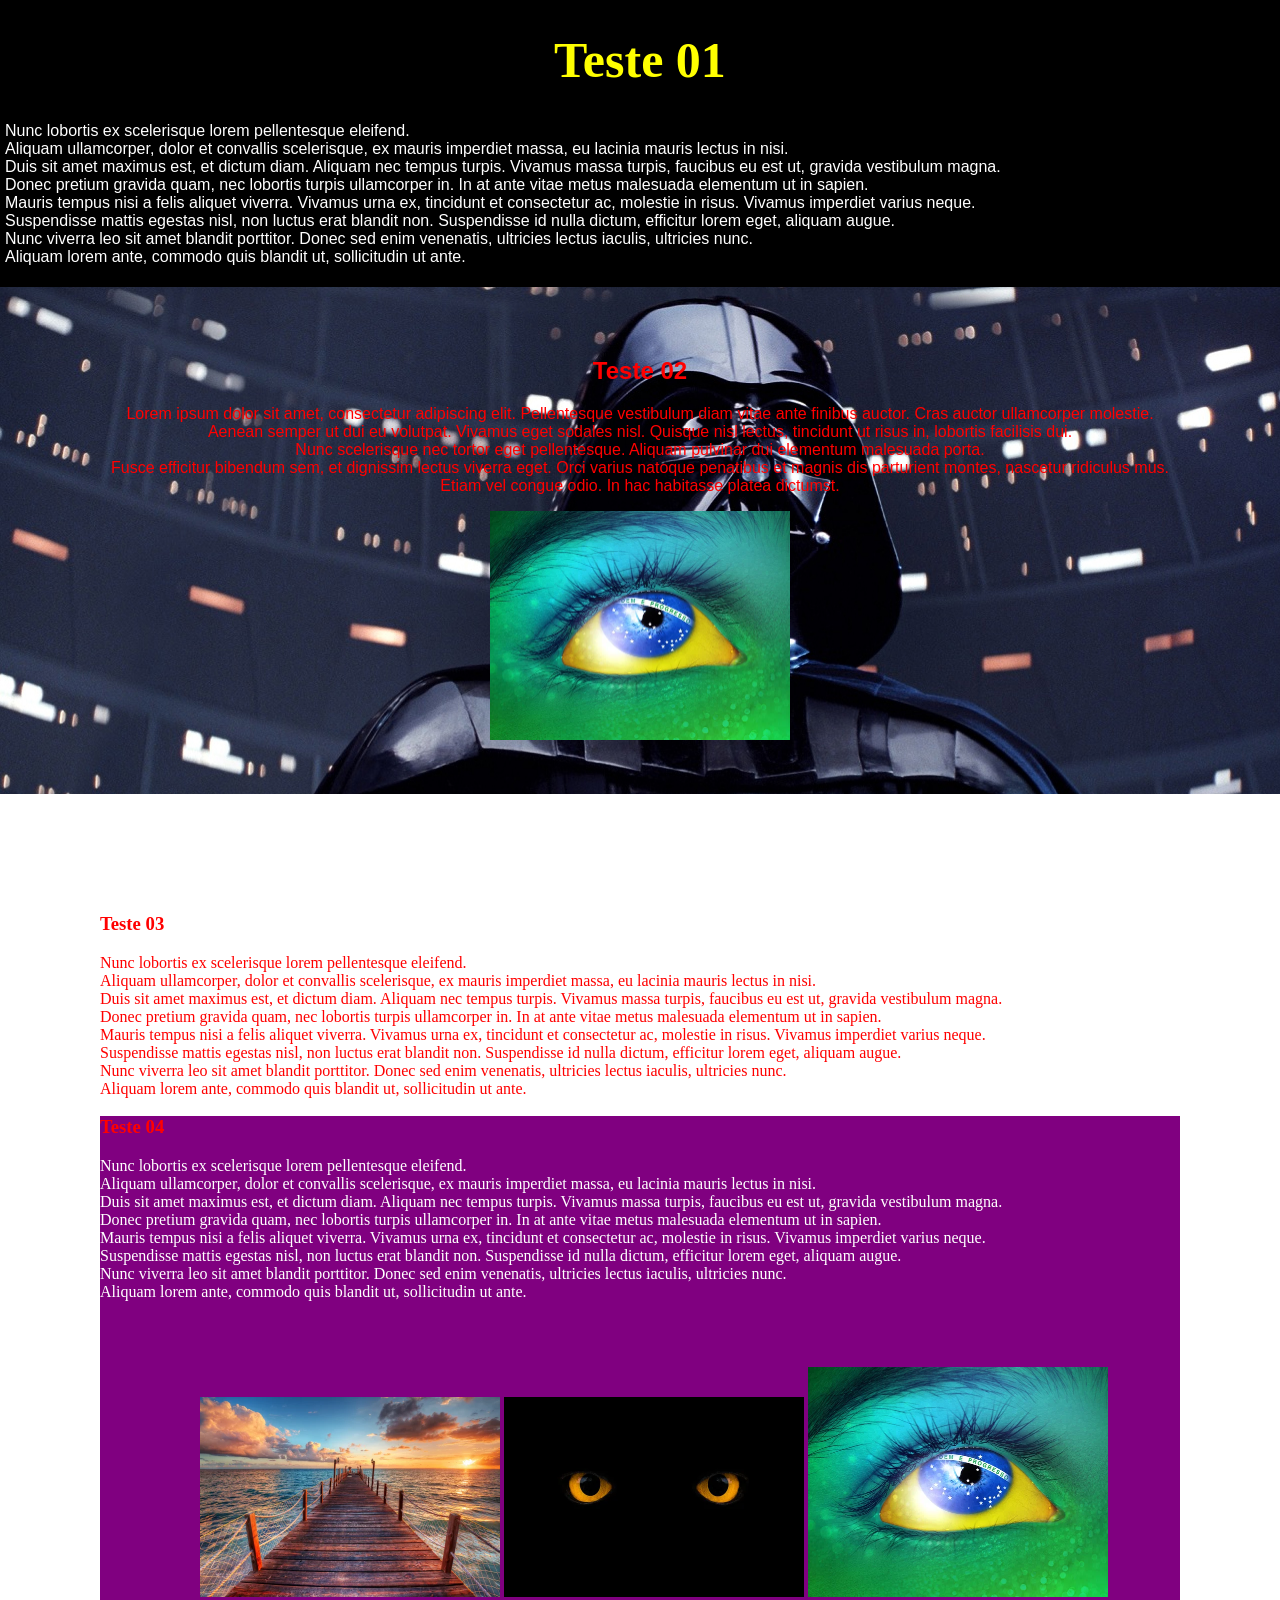
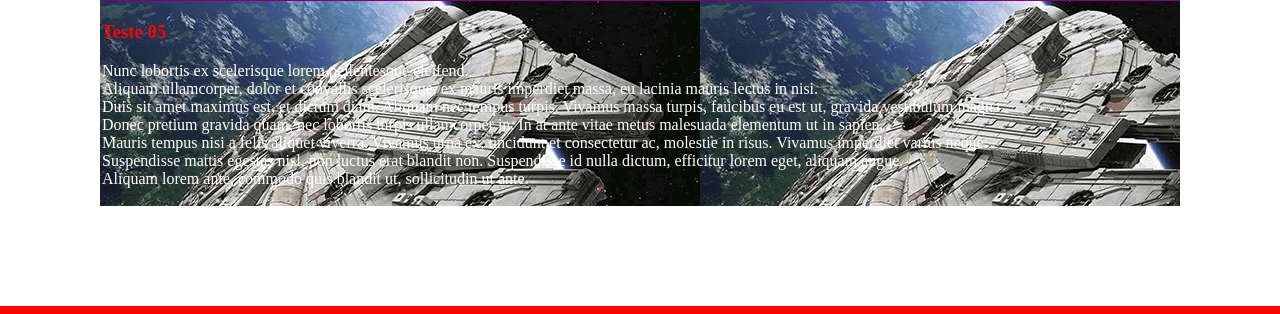
<file: Praticando010/index.html>
<!DOCTYPE html>
<html lang="pt-br">
<head>
	<meta charset="UTF-8">
	<meta name="viewport" content="width=device-width, initial-scale=1.0">
	<meta http-equiv="X-UA-Compatible" content="ie=edge">
    <title>Teste 08</title>
	<link href="style/estilo.css" rel="stylesheet" type="text/css">
</head>
<body>
<script src="js/teste.js"></script>
	<div id="fundo01">
		<h1> Teste 01 </h1>
		<p> 
			Nunc lobortis ex scelerisque lorem pellentesque eleifend.<br> 
			Aliquam ullamcorper, dolor et convallis scelerisque, ex mauris imperdiet massa, eu lacinia mauris lectus in nisi.<br> 
			Duis sit amet maximus est, et dictum diam. Aliquam nec tempus turpis. Vivamus massa turpis, faucibus eu est ut, gravida vestibulum magna.<br> 
			Donec pretium gravida quam, nec lobortis turpis ullamcorper in. In at ante vitae metus malesuada elementum ut in sapien.<br> 
			Mauris tempus nisi a felis aliquet viverra. Vivamus urna ex, tincidunt et consectetur ac, molestie in risus. Vivamus imperdiet varius neque.<br> 
			Suspendisse mattis egestas nisl, non luctus erat blandit non. Suspendisse id nulla dictum, efficitur lorem eget, aliquam augue.<br> 
			Nunc viverra leo sit amet blandit porttitor. Donec sed enim venenatis, ultricies lectus iaculis, ultricies nunc.<br> 
			Aliquam lorem ante, commodo quis blandit ut, sollicitudin ut ante. 
		</p>
	</div>
	<div id="fundo02">
		<h2> Teste 02 </h2>
		<p> 
			Lorem ipsum dolor sit amet, consectetur adipiscing elit. 
			Pellentesque vestibulum diam vitae ante finibus auctor. Cras auctor ullamcorper molestie.<br> 
			Aenean semper ut dui eu volutpat. Vivamus eget sodales nisl. Quisque nisl lectus, tincidunt ut risus in, lobortis facilisis dui.<br> 
			Nunc scelerisque nec tortor eget pellentesque. Aliquam pulvinar dui elementum malesuada porta.<br> 
			Fusce efficitur bibendum sem, et dignissim lectus viverra eget. Orci varius natoque penatibus et magnis dis parturient montes, nascetur ridiculus mus.<br> 
			Etiam vel congue odio. In hac habitasse platea dictumst.
		</p>
		<img src=".\imagens\br.webp">
	</div>
	<div id="fundo03">
		<h3> Teste 03 </h3>
		<p> 
			Nunc lobortis ex scelerisque lorem pellentesque eleifend.<br> 
			Aliquam ullamcorper, dolor et convallis scelerisque, ex mauris imperdiet massa, eu lacinia mauris lectus in nisi.<br>
			Duis sit amet maximus est, et dictum diam. Aliquam nec tempus turpis. Vivamus massa turpis, faucibus eu est ut, gravida vestibulum magna.<br>
			Donec pretium gravida quam, nec lobortis turpis ullamcorper in. In at ante vitae metus malesuada elementum ut in sapien.<br> 
			Mauris tempus nisi a felis aliquet viverra. Vivamus urna ex, tincidunt et consectetur ac, molestie in risus. Vivamus imperdiet varius neque.<br> 
			Suspendisse mattis egestas nisl, non luctus erat blandit non. Suspendisse id nulla dictum, efficitur lorem eget, aliquam augue.<br> 
			Nunc viverra leo sit amet blandit porttitor. Donec sed enim venenatis, ultricies lectus iaculis, ultricies nunc.<br> 
			Aliquam lorem ante, commodo quis blandit ut, sollicitudin ut ante. 
		</p>
	<div id="fundo04">
		<h3> Teste 04 </h3>
		<p> 
			Nunc lobortis ex scelerisque lorem pellentesque eleifend.<br> 
			Aliquam ullamcorper, dolor et convallis scelerisque, ex mauris imperdiet massa, eu lacinia mauris lectus in nisi.<br>
			Duis sit amet maximus est, et dictum diam. Aliquam nec tempus turpis. Vivamus massa turpis, faucibus eu est ut, gravida vestibulum magna.<br>
			Donec pretium gravida quam, nec lobortis turpis ullamcorper in. In at ante vitae metus malesuada elementum ut in sapien.<br> 
			Mauris tempus nisi a felis aliquet viverra. Vivamus urna ex, tincidunt et consectetur ac, molestie in risus. Vivamus imperdiet varius neque.<br> 
			Suspendisse mattis egestas nisl, non luctus erat blandit non. Suspendisse id nulla dictum, efficitur lorem eget, aliquam augue.<br> 
			Nunc viverra leo sit amet blandit porttitor. Donec sed enim venenatis, ultricies lectus iaculis, ultricies nunc.<br> 
			Aliquam lorem ante, commodo quis blandit ut, sollicitudin ut ante.
		</p>
		<div class="imagensfundo04">
			<img src=".\imagens\p.webp">
		</div>
		<div class="imagensfundo04">
			<img src=".\imagens\olho.webp" id="tamanho">
		</div>
		<div class="imagensfundo04">
			<img src=".\imagens\br.webp" id="tamanho">
		</div>
	</div>
	<div id="fundo05">
		<h3> Teste 05 </h3>
		<p> 
			Nunc lobortis ex scelerisque lorem pellentesque eleifend.<br> 
			Aliquam ullamcorper, dolor et convallis scelerisque, ex mauris imperdiet massa, eu lacinia mauris lectus in nisi.<br>
			Duis sit amet maximus est, et dictum diam. Aliquam nec tempus turpis. Vivamus massa turpis, faucibus eu est ut, gravida vestibulum magna.<br>
			Donec pretium gravida quam, nec lobortis turpis ullamcorper in. In at ante vitae metus malesuada elementum ut in sapien.<br> 
			Mauris tempus nisi a felis aliquet viverra. Vivamus urna ex, tincidunt et consectetur ac, molestie in risus. Vivamus imperdiet varius neque.<br> 
			Suspendisse mattis egestas nisl, non luctus erat blandit non. Suspendisse id nulla dictum, efficitur lorem eget, aliquam augue.<br>  
			Aliquam lorem ante, commodo quis blandit ut, sollicitudin ut ante. 
		</p>
	</div>
</body>
</html>
</file>
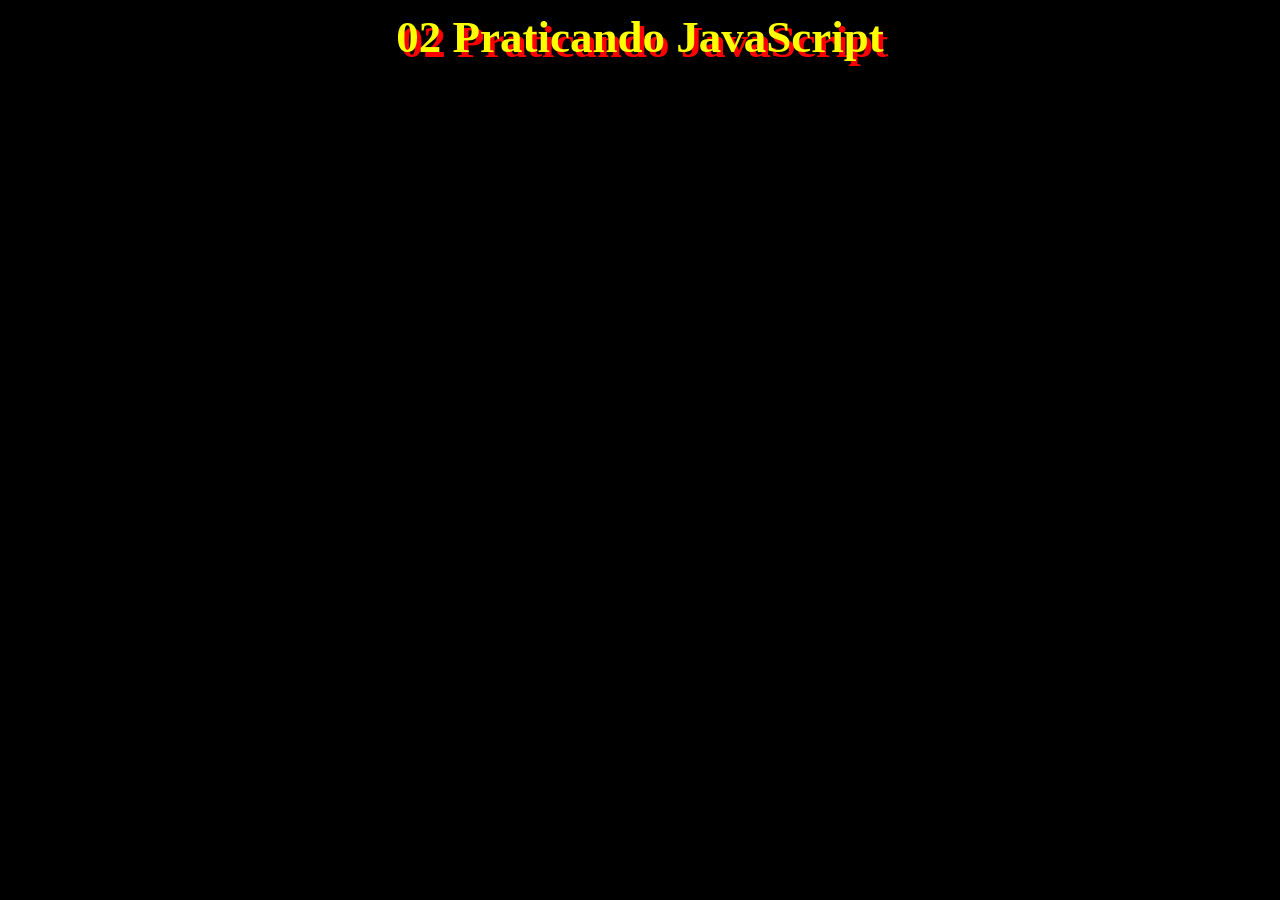
<file: Praticando02/index.html>
<html lang="pt-br">
<!-- Praticando o básico no intervalo, com Notepad++ -->

<head>
<meta charset="utf-8"/>
<title>Teste JS 02</title>
<link href="style/estilo.css" rel="stylesheet" type="text/css">
	<script>
		alert("Bem vindo ao mundo JavaScript!");
		var num1 = Number(prompt("Valor do Jantar R$: "));
		var taxa = num1 * 0.10;
		var total = num1 + taxa;
		alert("Taxa do Garçom: R$ " + taxa.toFixed(2) + "\nTotal R$: " + total.toFixed(2));
	</script>
</head>
<body>
<h1>02 Praticando JavaScript</h1>
</body>
</html>
</file>
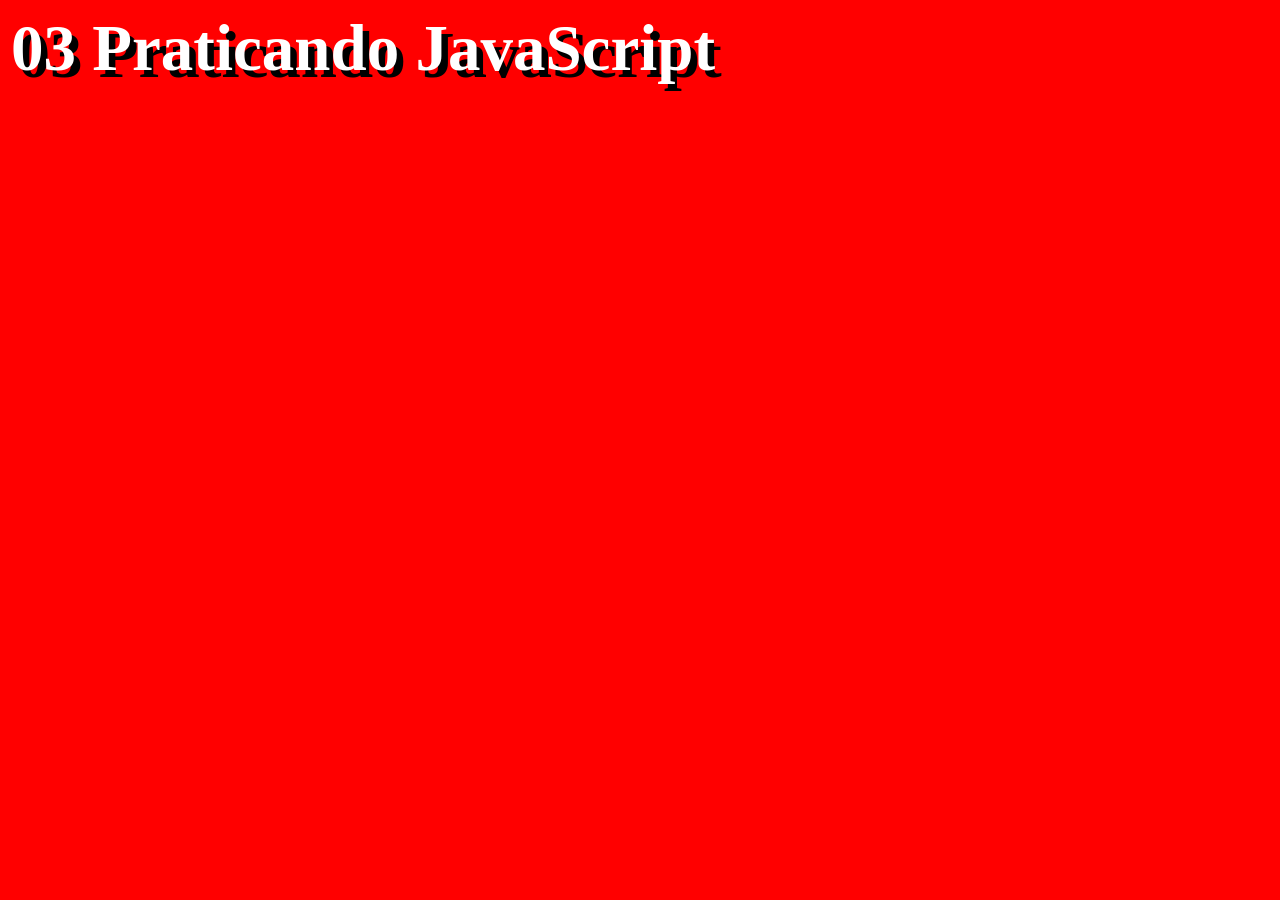
<file: Praticando03/index.html>
<html lang="pt-br">
<!-- Praticando o básico no intervalo, com Notepad++ -->

<head>
<meta charset="utf-8"/>
<title>Teste JS 03</title>
<link href="style/estilo.css" rel="stylesheet" type="text/css">
	<script>
		//Nº Dias: 2
		//Nº Horas: 5
		//Total de Horas: 53
		alert("Bem vindo ao mundo JavaScript!");
		var num1 = Number(prompt("Numero de Dias: "));
		var num2 = Number(prompt("Numero de Horas: "));
		var total = (num1 * 24) + num2;
		alert("Total de horas: " + total);
	</script>
</head>
<body>
<h1>03 Praticando JavaScript</h1>
</body>
</html>
</file>
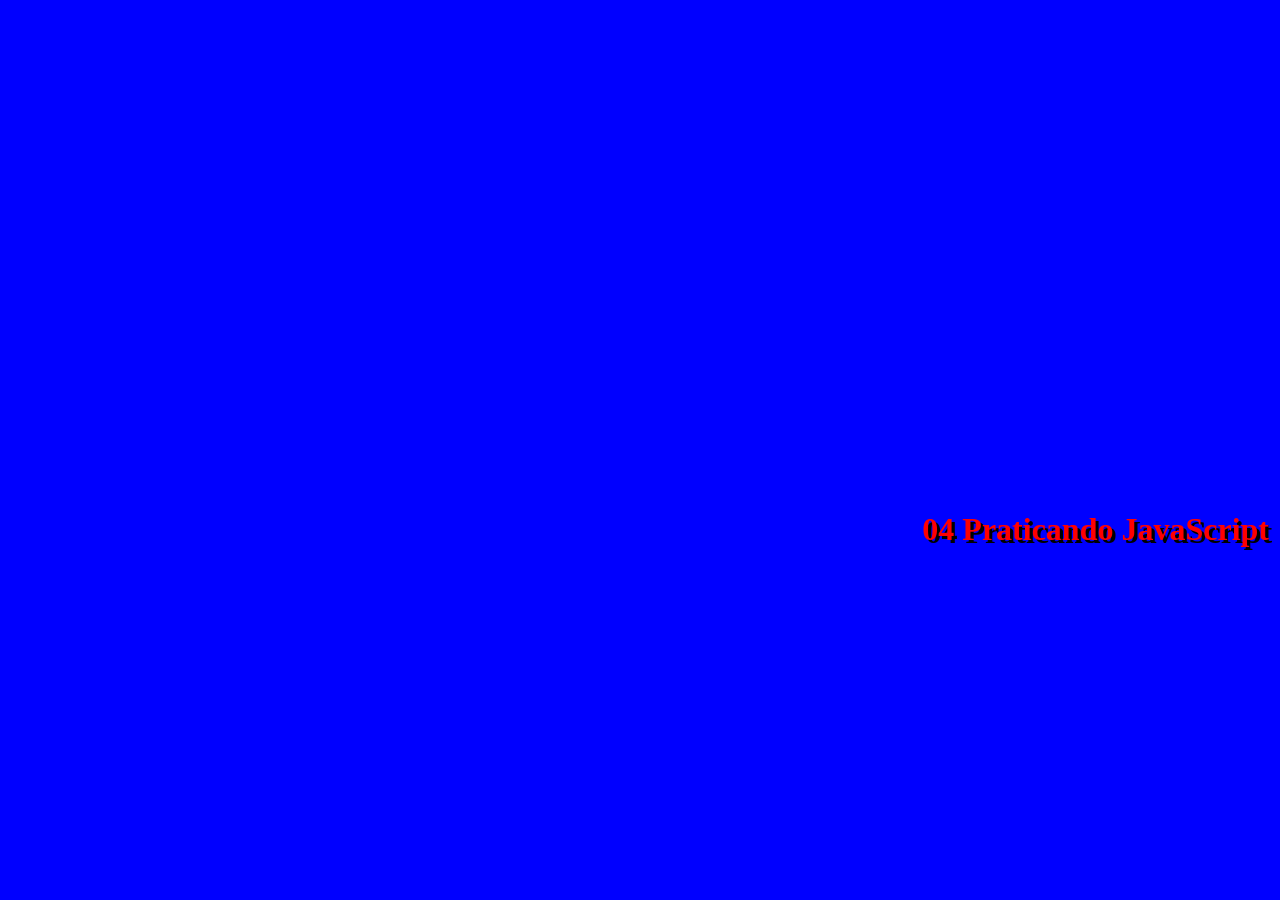
<file: Praticando04/index.html>
<html lang="pt-br">
<!-- Praticando o básico no intervalo, com Notepad++ -->

<head>
<meta charset="utf-8"/>
<title>Teste JS 04</title>
<link href="style/estilo.css" rel="stylesheet" type="text/css">
	<script>
		//Número: 15
		//Vizinhos: 14 e 16

		alert("Bem vindo ao mundo JavaScript!");
		var num1 = Number(prompt("Numero: "));
		var viz = num1 - 1;
		var viz2 = num1 + 1;
		alert("Vizinhos: " + viz + " e " + viz2);
	</script>
</head>
<body>
<h1>04 Praticando JavaScript</h1>
</body>
</html>
</file>
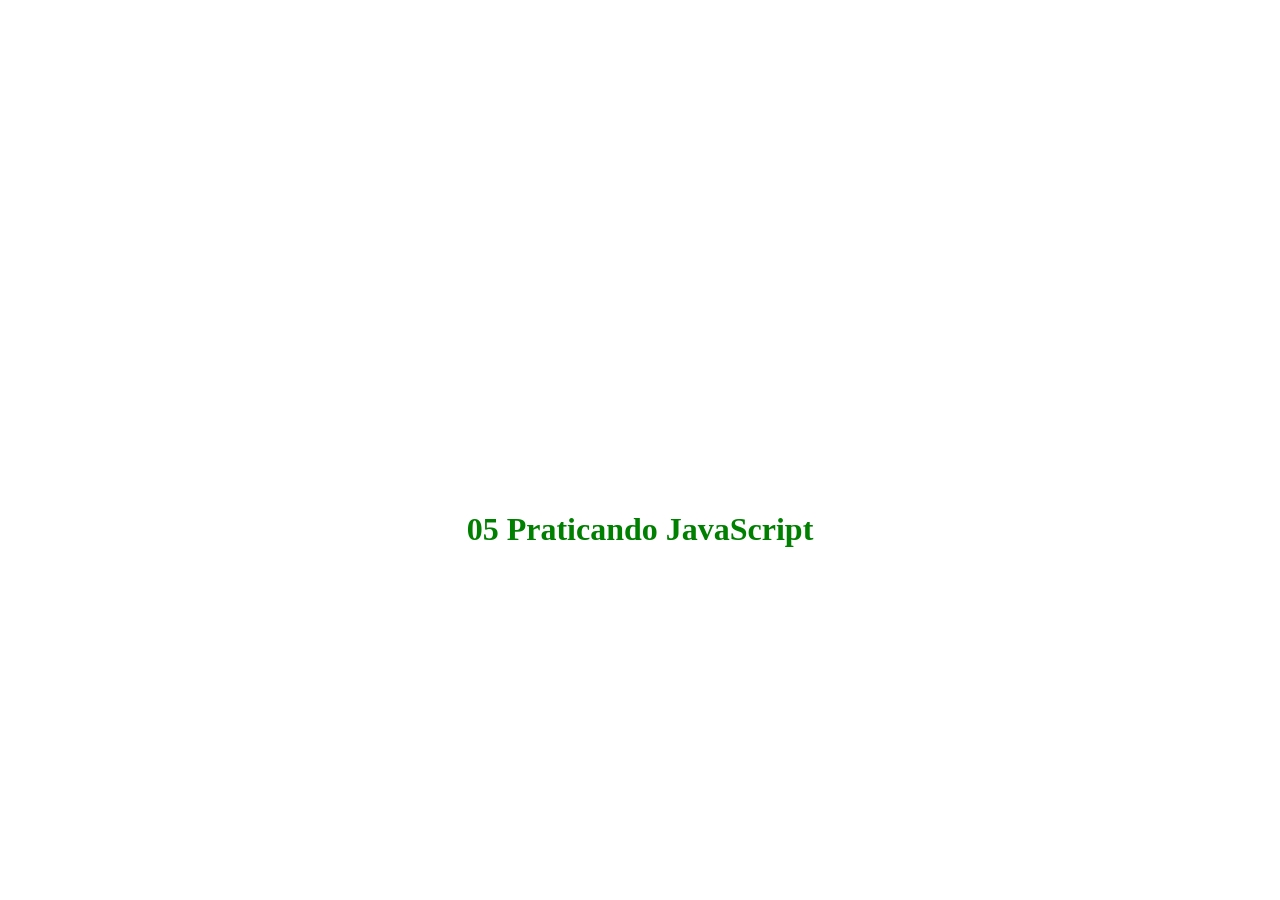
<file: Praticando05/index.html>
<html lang="pt-br">
<!-- Praticando o básico no intervalo, com Notepad++ -->

<head>
<meta charset="utf-8"/>
<title>Teste JS 05</title>
<link href="style/estilo.css" rel="stylesheet" type="text/css">
	<script>
		//Valor da Conta R$: 90.00
		//Número de Clientes: 3
		//Valor por cliente R$: 30.00
		alert("Bem vindo ao mundo JavaScript!");
		var num1 = Number(prompt("Valor da Conta R$: "));
		var num2 = Number(prompt("Número de Clientes: "));
		var resultado = num1 / num2;
		alert("Valor por cliente R$: " + resultado);
	</script>
</head>
<body>
<h1>05 Praticando JavaScript</h1>
</body>
</html>
</file>
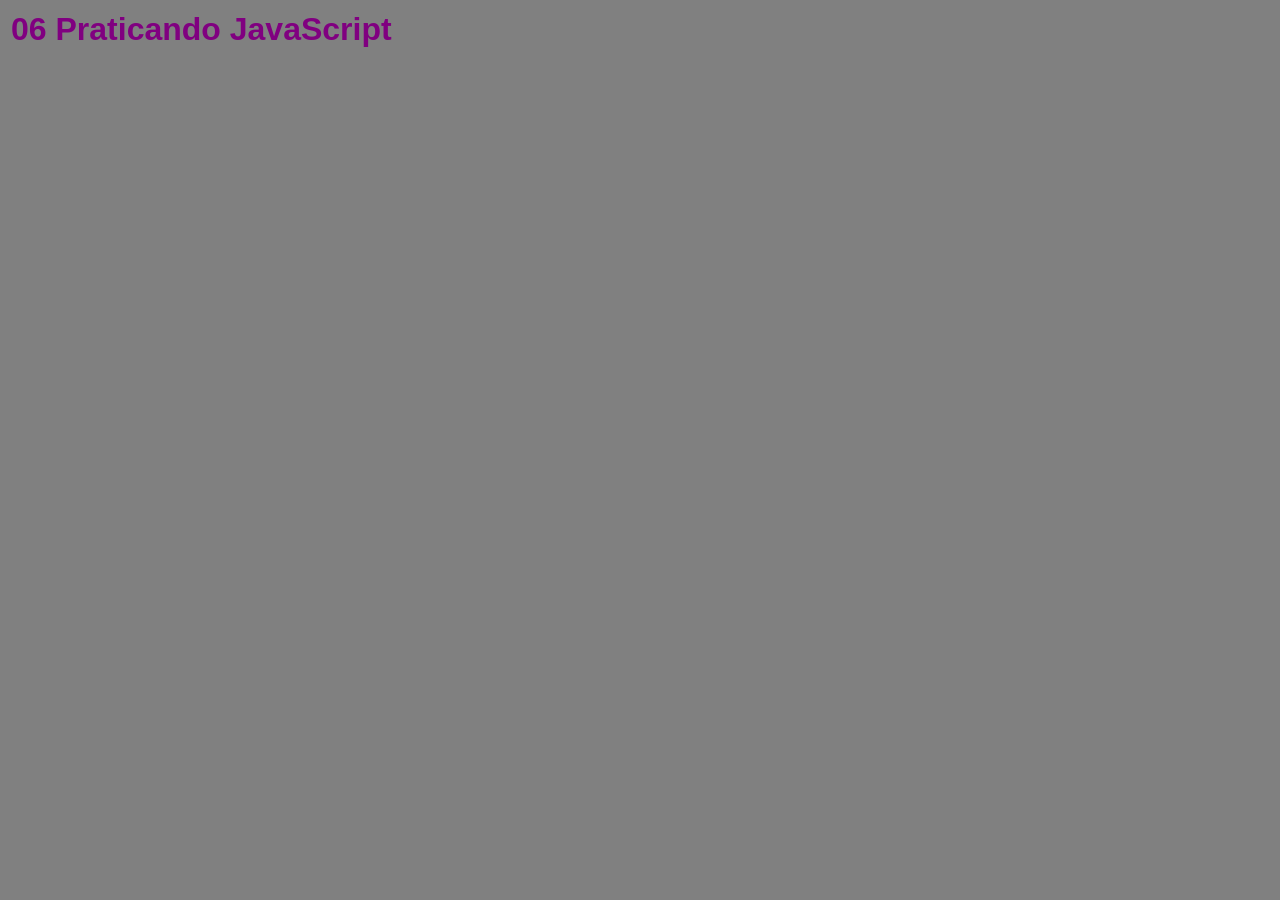
<file: Praticando06/index.html>
<html lang="pt-br">
<!-- Praticando o básico no intervalo, com Notepad++ -->

<head>
<meta charset="utf-8"/>
<title>Teste JS 06</title>
<link href="style/estilo.css" rel="stylesheet" type="text/css">
	<script>
		//Preço R$: 60.00
		//À Vista R$: 54.00
		//Ou 3x de R$: 20.00

		alert("Bem vindo ao mundo JavaScript!");
		var num1 = Number(prompt("Preço R$: "));
		var avista = num1 * 0.10;
		var credito = num1 / 3;
		alert("Á Vista R$: " + avista + "\nOu 3x de R$: " + credito);
	</script>
</head>
<body>
<h1>06 Praticando JavaScript</h1>
</body>
</html>
</file>
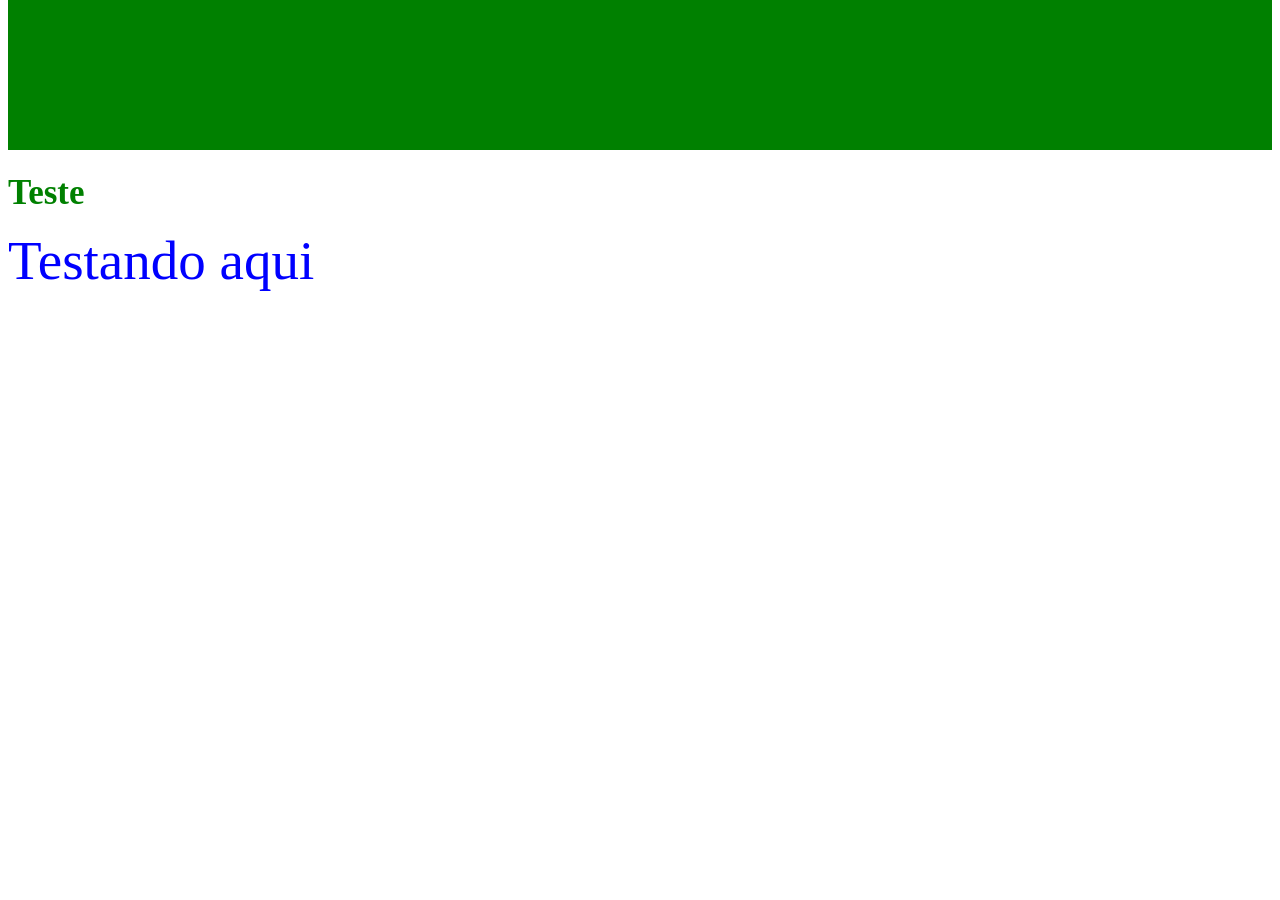
<file: Praticando07/index.html>
<!DOCTYPE html>
<html lang="pt-br">
<head>
	<meta charset="UTF-8">
	<meta name="viewport" content="width=device-width, initial-scale=1.0">
    <title>Testando 07</title>
	<link href="style/estilo2.css" rel="stylesheet" type="text/css">
	<script>
		var numero1 = Number(prompt("Informe a primeira nota: "));
		var numero2 = Number(prompt("Informe a segunda nota: "));
		var soma = (numero1 + numero2) / 2;
		alert("Media: " + soma);
	</script>
</head>
<body>
	<div id="div1"></div>
	<h1>Teste</h1>
	<div id="testep">
		Testando aqui
	</div>
</body>
</html>
</file>
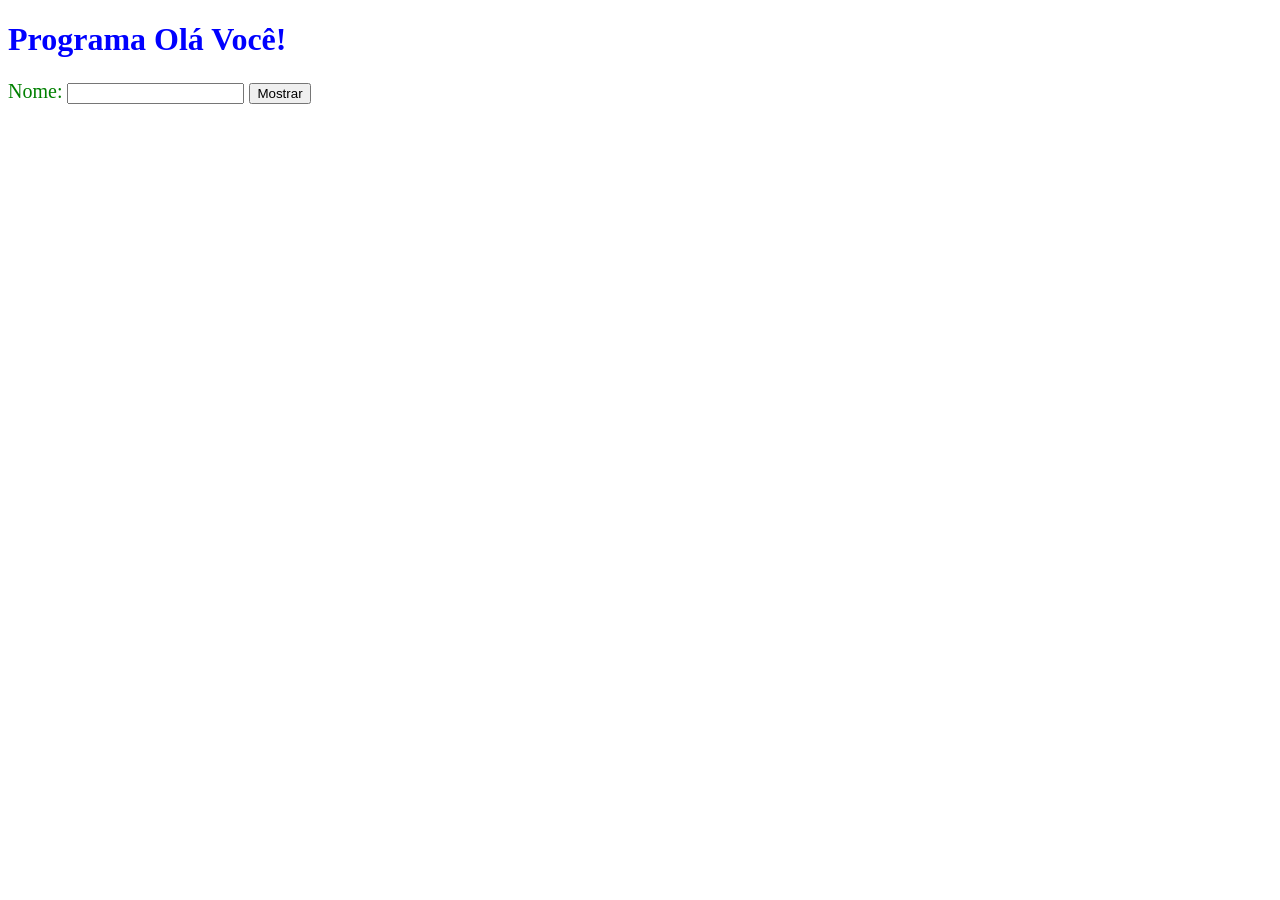
<file: Praticando08/index.html>
<!DOCTYPE html>
<html lang="pt-br">
<head>
	<meta charset="UTF-8">
	<meta name="viewport" content="width=device-width, initial-scale=1.0">
	<meta http-equiv="X-UA-Compatible" content="ie=edge">
    <title>Teste 08</title>
	<link href="style/estilo.css" rel="stylesheet" type="text/css">
	<script>
	</script>
</head>
<body>
	<h1> Programa Olá Você! </h1>
	<p> Nome: <input type="text" id="nome">
	<input type="button" value="Mostrar"></p>
	<p id="resposta"></p>
</body>
</html>
</file>
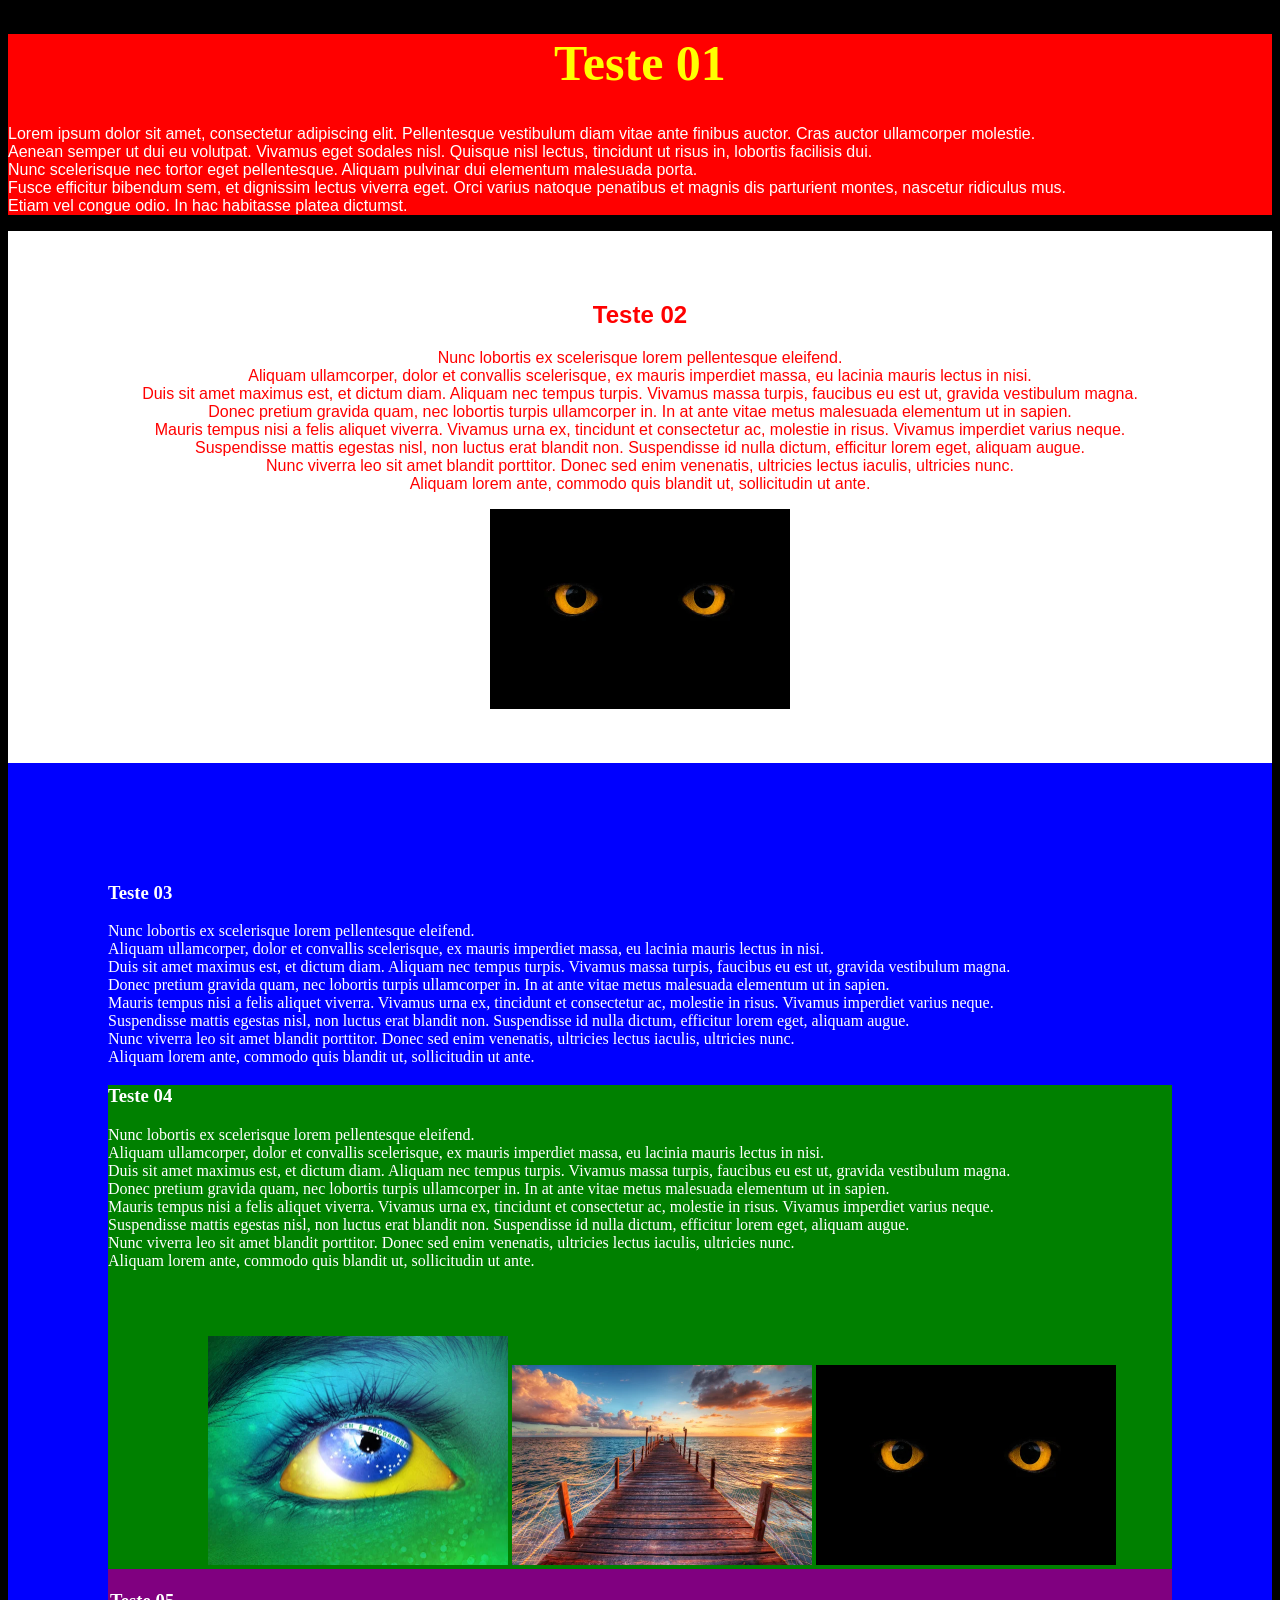
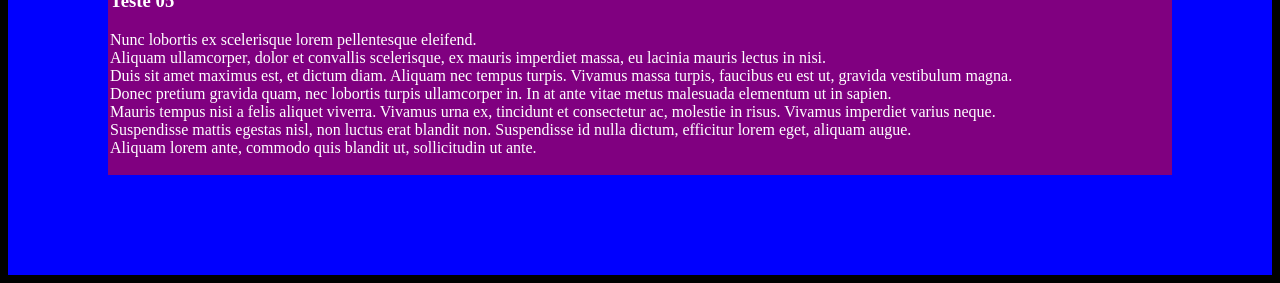
<file: Praticando09/index.html>
<!DOCTYPE html>
<html lang="pt-br">
<head>
	<meta charset="UTF-8">
	<meta name="viewport" content="width=device-width, initial-scale=1.0">
	<meta http-equiv="X-UA-Compatible" content="ie=edge">
    <title>Teste 08</title>
	<link href="style/estilo.css" rel="stylesheet" type="text/css">
	<script>
	</script>
</head>
<body>
	<div id="fundo01">
		<h1> Teste 01 </h1>
		<p> 
			Lorem ipsum dolor sit amet, consectetur adipiscing elit. 
			Pellentesque vestibulum diam vitae ante finibus auctor. Cras auctor ullamcorper molestie.<br> 
			Aenean semper ut dui eu volutpat. Vivamus eget sodales nisl. Quisque nisl lectus, tincidunt ut risus in, lobortis facilisis dui.<br> 
			Nunc scelerisque nec tortor eget pellentesque. Aliquam pulvinar dui elementum malesuada porta.<br> 
			Fusce efficitur bibendum sem, et dignissim lectus viverra eget. Orci varius natoque penatibus et magnis dis parturient montes, nascetur ridiculus mus.<br> 
			Etiam vel congue odio. In hac habitasse platea dictumst.
		</p>
	</div>
	<div id="fundo02">
		<h2> Teste 02 </h2>
		<p> 
			Nunc lobortis ex scelerisque lorem pellentesque eleifend.<br> 
			Aliquam ullamcorper, dolor et convallis scelerisque, ex mauris imperdiet massa, eu lacinia mauris lectus in nisi.<br> 
			Duis sit amet maximus est, et dictum diam. Aliquam nec tempus turpis. Vivamus massa turpis, faucibus eu est ut, gravida vestibulum magna.<br> 
			Donec pretium gravida quam, nec lobortis turpis ullamcorper in. In at ante vitae metus malesuada elementum ut in sapien.<br> 
			Mauris tempus nisi a felis aliquet viverra. Vivamus urna ex, tincidunt et consectetur ac, molestie in risus. Vivamus imperdiet varius neque.<br> 
			Suspendisse mattis egestas nisl, non luctus erat blandit non. Suspendisse id nulla dictum, efficitur lorem eget, aliquam augue.<br> 
			Nunc viverra leo sit amet blandit porttitor. Donec sed enim venenatis, ultricies lectus iaculis, ultricies nunc.<br> 
			Aliquam lorem ante, commodo quis blandit ut, sollicitudin ut ante. 
		</p>
		<img src=".\imagens\olho.webp">
	</div>
	<div id="fundo03">
		<h3> Teste 03 </h3>
		<p> 
			Nunc lobortis ex scelerisque lorem pellentesque eleifend.<br> 
			Aliquam ullamcorper, dolor et convallis scelerisque, ex mauris imperdiet massa, eu lacinia mauris lectus in nisi.<br>
			Duis sit amet maximus est, et dictum diam. Aliquam nec tempus turpis. Vivamus massa turpis, faucibus eu est ut, gravida vestibulum magna.<br>
			Donec pretium gravida quam, nec lobortis turpis ullamcorper in. In at ante vitae metus malesuada elementum ut in sapien.<br> 
			Mauris tempus nisi a felis aliquet viverra. Vivamus urna ex, tincidunt et consectetur ac, molestie in risus. Vivamus imperdiet varius neque.<br> 
			Suspendisse mattis egestas nisl, non luctus erat blandit non. Suspendisse id nulla dictum, efficitur lorem eget, aliquam augue.<br> 
			Nunc viverra leo sit amet blandit porttitor. Donec sed enim venenatis, ultricies lectus iaculis, ultricies nunc.<br> 
			Aliquam lorem ante, commodo quis blandit ut, sollicitudin ut ante. 
		</p>
	<div id="fundo04">
		<h3> Teste 04 </h3>
		<p> 
			Nunc lobortis ex scelerisque lorem pellentesque eleifend.<br> 
			Aliquam ullamcorper, dolor et convallis scelerisque, ex mauris imperdiet massa, eu lacinia mauris lectus in nisi.<br>
			Duis sit amet maximus est, et dictum diam. Aliquam nec tempus turpis. Vivamus massa turpis, faucibus eu est ut, gravida vestibulum magna.<br>
			Donec pretium gravida quam, nec lobortis turpis ullamcorper in. In at ante vitae metus malesuada elementum ut in sapien.<br> 
			Mauris tempus nisi a felis aliquet viverra. Vivamus urna ex, tincidunt et consectetur ac, molestie in risus. Vivamus imperdiet varius neque.<br> 
			Suspendisse mattis egestas nisl, non luctus erat blandit non. Suspendisse id nulla dictum, efficitur lorem eget, aliquam augue.<br> 
			Nunc viverra leo sit amet blandit porttitor. Donec sed enim venenatis, ultricies lectus iaculis, ultricies nunc.<br> 
			Aliquam lorem ante, commodo quis blandit ut, sollicitudin ut ante. 
		</p>
		<div class="imagensfundo04">
			<img src=".\imagens\br.webp">
		</div>
		<div class="imagensfundo04">
			<img src=".\imagens\p.webp" id="tamanho">
		</div>
		<div class="imagensfundo04">
			<img src=".\imagens\olho.webp" id="tamanho">
		</div>
	<div id="fundo05">
		<h3> Teste 05 </h3>
		<p> 
			Nunc lobortis ex scelerisque lorem pellentesque eleifend.<br> 
			Aliquam ullamcorper, dolor et convallis scelerisque, ex mauris imperdiet massa, eu lacinia mauris lectus in nisi.<br>
			Duis sit amet maximus est, et dictum diam. Aliquam nec tempus turpis. Vivamus massa turpis, faucibus eu est ut, gravida vestibulum magna.<br>
			Donec pretium gravida quam, nec lobortis turpis ullamcorper in. In at ante vitae metus malesuada elementum ut in sapien.<br> 
			Mauris tempus nisi a felis aliquet viverra. Vivamus urna ex, tincidunt et consectetur ac, molestie in risus. Vivamus imperdiet varius neque.<br> 
			Suspendisse mattis egestas nisl, non luctus erat blandit non. Suspendisse id nulla dictum, efficitur lorem eget, aliquam augue.<br>  
			Aliquam lorem ante, commodo quis blandit ut, sollicitudin ut ante. 
		</p>
	</div>
</body>
</html>
</file>
<file: Praticando010/style/estilo.css>
/* Alguns testes: sem padrão */

body {
	background-color: red;
	margin: 0;
}

#fundo01 {
	margin-top: -8px;
	padding: 5px;
	background-color: black;
}

#fundo02 {
	padding: 50px;
	text-align: center;
	background-image: url(../imagens/Darth-Vader.jpg);
}

#fundo03 {
	background-color: white;
	padding: 100px;
}

#fundo04 {
	background-color: purple;
}

#fundo05 {
	background-image: url(../imagens/falcon.webp);
	padding: 2px;
}

h1 {
	font-family: 'Splash', cursive;
	font-size: 50px;
	text-align: center;
	color: yellow;
}

#fundo01 p {
	color: white;
	font-family: 'Noto Sans TC', sans-serif;
}

#fundo02 p, h2 {
	color: red;
	font-family: 'Noto Sans TC', sans-serif;
}

#fundo03 p, h3 {
	color: red;
	font-family: 'Splash', cursive;
}

#fundo04 p, #fundo05 p {
	color: white;
}

img {
	width: 300px;
}

div.imagensfundo04 {
	width: 200px;
	display: inline-block;
	margin-top: 50px;
	margin-left: 100px; /* Entre uma imagem e a outra */
}
</file>
<file: Praticando02/style/estilo.css>
* {
	padding: 1px;
}

body {
	background-color: black;
}

h1 {
	font-family: 'Fascinate', cursive;
	font-size: 45px;
	color: yellow;
	text-align: center;
	text-shadow: 0.1em 0.1em #ff0000
}
</file>
<file: Praticando03/style/estilo.css>
* {
	padding: 1px;
}

body {
	background-color: red;
}

h1 {
	font-family: 'Fascinate', cursive;
	font-size: 65px;
	color: white;
	text-align: left;
	text-shadow: 0.1em 0.1em #000
}
</file>
<file: Praticando04/style/estilo.css>
* {
	padding: 1px;
}

body {
	background-color: blue;
}

h1 {
	margin-top: 500px;
	font-family: 'Smooch', cursive;
	color: red;
	text-align: right;
	text-shadow: 0.1em 0.1em #000
}
</file>
<file: Praticando05/style/estilo.css>
* {
	padding: 1px;
}

h1 {
	margin-top: 500px;
	font-family: 'Smooch', cursive;
	color: green;
	text-align: center;
	text-shadow: 0.2em 0.3em #fff
}
</file>
<file: Praticando06/style/estilo.css>
* {
	padding: 1px;
}

body {
	background-color: grey;
}

h1 {
	font-family: 'Noto Sans Indic Siyaq Numbers', sans-serif;
	color: purple;
}
</file>
<file: Praticando07/style/estilo2.css>
body {
	background-color: white;
}

div {
	height: 150px;
	margin-top: -8px;
}

#div1 { 
	background-color: green; 
}

h1 {
	color: green;
	font-size: 35px;
}

#testep {
	font-size: 55px;
	color: blue;
	transition: 1s;
}

#testep:hover {
	font-size: 195px;
	color: pink;
}
</file>
<file: Praticando08/style/estilo.css>
h1 {
	color: blue;
}

p {
	color: green;
	font-size: 20px;
}
</file>
<file: Praticando09/style/estilo.css>
/* Alguns testes: sem padrão */

body {
	background-color: black;
}

#fundo01 {
	background-color: red;
}

#fundo02 {
	padding: 50px;
	text-align: center;
	background-color: white;
}

#fundo03 {
	background-color: blue;
	padding: 100px;
}

#fundo04 {
	background-color: green;
}

#fundo05 {
	background-color: purple;
	padding: 2px;
}

h1 {
	font-family: 'Splash', cursive;
	font-size: 50px;
	text-align: center;
	color: yellow;
}

#fundo01 p {
	color: white;
	font-family: 'Noto Sans TC', sans-serif;
}

#fundo02 p, h2 {
	color: red;
	font-family: 'Noto Sans TC', sans-serif;
}

#fundo03 p, h3 {
	color: white;
	font-family: 'Splash', cursive;
}

img {
	width: 300px;
}

div.imagensfundo04 {
	width: 200px;
	display: inline-block;
	margin-top: 50px;
	margin-left: 100px; /* Entre uma imagem e a outra */
}
</file>
